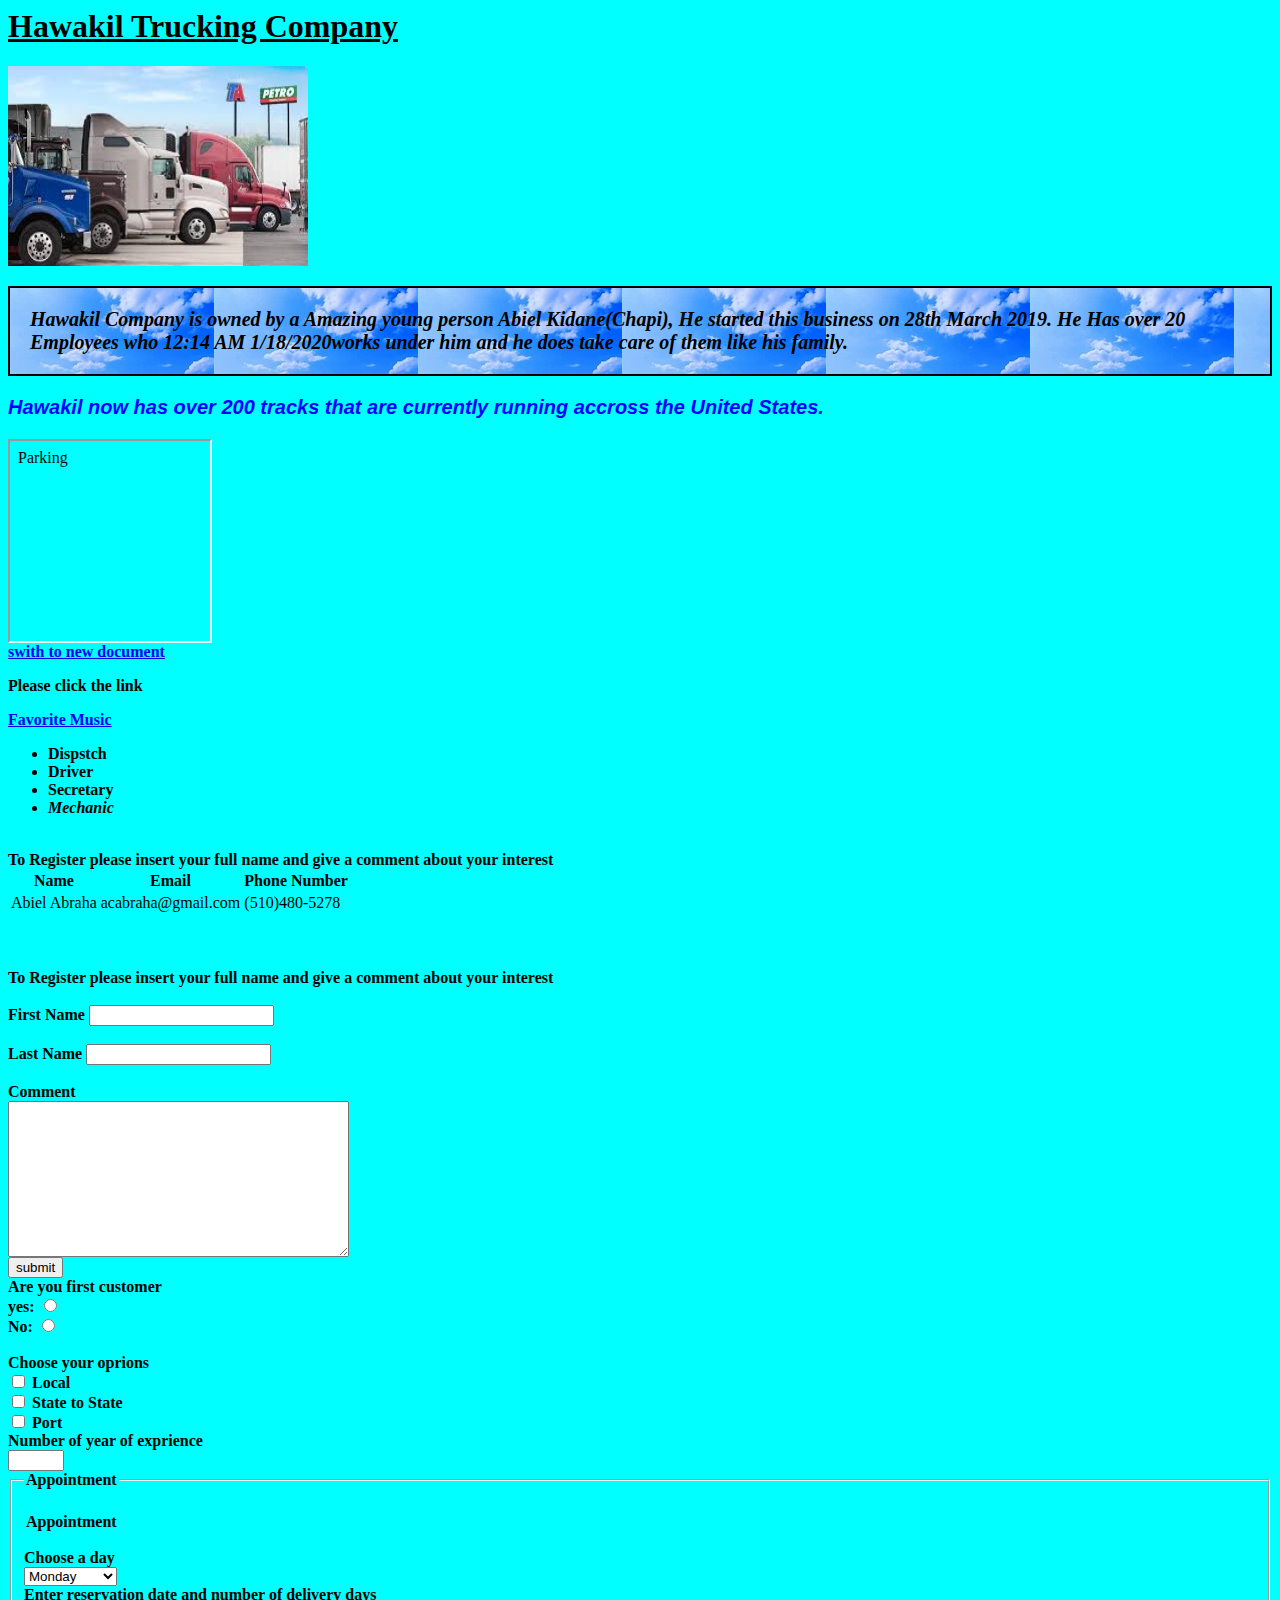
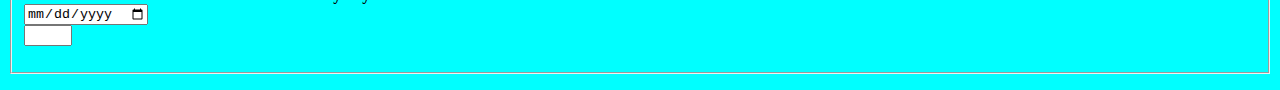
<file: index.html>
<!DOCTYPE>
<html>
	<head>
<link rel="stylesheet" type="text/css" href="stylesheet.css">
	<title>Hawakil TC</title>
	<!--<meta name"description" content="Marroso restaurant is located in dallas Texas."/>-->
	<meta name ="keywords" content="Eritrean, Ethiopian, Sudanies"/>
	<meta http-equiv="author" content="Robel Teclyesus"/>
	<meta http-equiv="content-language" content="en-us"/>
	</head>
	
	<body>
<!--Escape characters-->
<!-- space= &nbsp-->
<!-- TM= &#8482==trade mark-->
<!-- &= &amp-->
<!-- c= &copy-->
<!-- <= &&lt-->
<!-- >= &gt-->
<!-- ?= &#63-->

	<h1>Hawakil Trucking Company</h1>
	<p><img src="truck.jpg" width="300" height="200"></p>
	<p id="para1homepage"> Hawakil Company is owned by a Amazing young person Abiel Kidane(Chapi), He started 
this business on 28th March 2019. He Has over 20 Employees who 12:14 AM 1/18/2020works under him and he does take care of them like
his family. </p>
<p class="para2"> Hawakil now has over 200 tracks that are currently running accross 
the United States.
</p>
<iframe frameborder="1" width="200" height="200" src="first.html"
 name="outiframe" id="ouriframe">
Do you want to see this?
</iframe><br/>
<a href="second.html" target="outiframe">swith to new document</a>

	<p>Please click the link</P>
<a href="https://www.youtube.com/watch?v=68BFe4hz-dM" Chris Tucker>Favorite Music</a>
	<ul>
	<li>Dispstch</li>
<li><strong>Driver</strong></li>
<li>Secretary</li>
<li><i>Mechanic</i></li>
	</Ul>

<table>
<tr>
<th>Name</th>
<th &nspb>Email</th><br>
<th>Phone Number</th>
</tr>
<tr>
<td>Abiel Abraha </td>
<td>acabraha@gmail.com</td>
<td>(510)480-5278</td>

To Register please insert your full name and give a comment about your interest

</table>
<br>
<br>
<br>
To Register please insert your full name and give a comment about your interest
<br>
<br>
<form action="" method="">
<label for="first name"> First Name</lable>
<input type="text" id="first name" name=""></br></br>
<label for="last name"> Last Name</label>
<input type="text" id="last name" name=""></br></br>
Comment <br>
<textarea id="comment" rows="10" cols="40"></textarea></br>
<input type="submit" value="submit"
</br></br>
Are you first customer <br>
yes:
<input type="radio" name="yesorno" value""></br>
No:
<input type="radio" name="yesorno" value"">
<br>
<br>
Choose your oprions <br>
<input type="checkbox" name""> Local <br>
<input type="checkbox" name""> State to State<br>
<input type="checkbox" name""> Port<br>
Number of year of exprience <br>
<input type="number" min="0" max="10">

</form>
<fieldset>
<legend>Appointment </legend>
<form action="" method=""><br>
<legend>Appointment</legend>
<br>
Choose a day<br>
<select>
<option value="Monday">Monday</option>
<option value="Wednseday">Wednseday</option>
<option value="Friday">Friday</option>

</select>
<br>
Enter reservation date and number of delivery days <br>
<input type="date" name""><br>
<input type="number" name="" min="1"max="5"><br>
</fieldset>
</form>

	</body>

</html>
</file>
<file: stylesheet.css>
h1{
text-decoration: underline;
}

body{
color:black;
font-family:verdana;
font-weight:bold;
background-color:aqua;
<!--background-color:rgb(240,28,235)-->
<!--background-color:#ffcf79;hexcode-->

}
p.para2{
color: blue;
font-size: 20px;
font-family: helvetica;
font-style:italic;
}


#para1homepage{
color:black;
font-size: 20px;
font-style:italic;
background-image:url(sky.jpg);
padding: 20px;
border-color: black;
border-width:2px;
border-style:solid;

}
</file>
